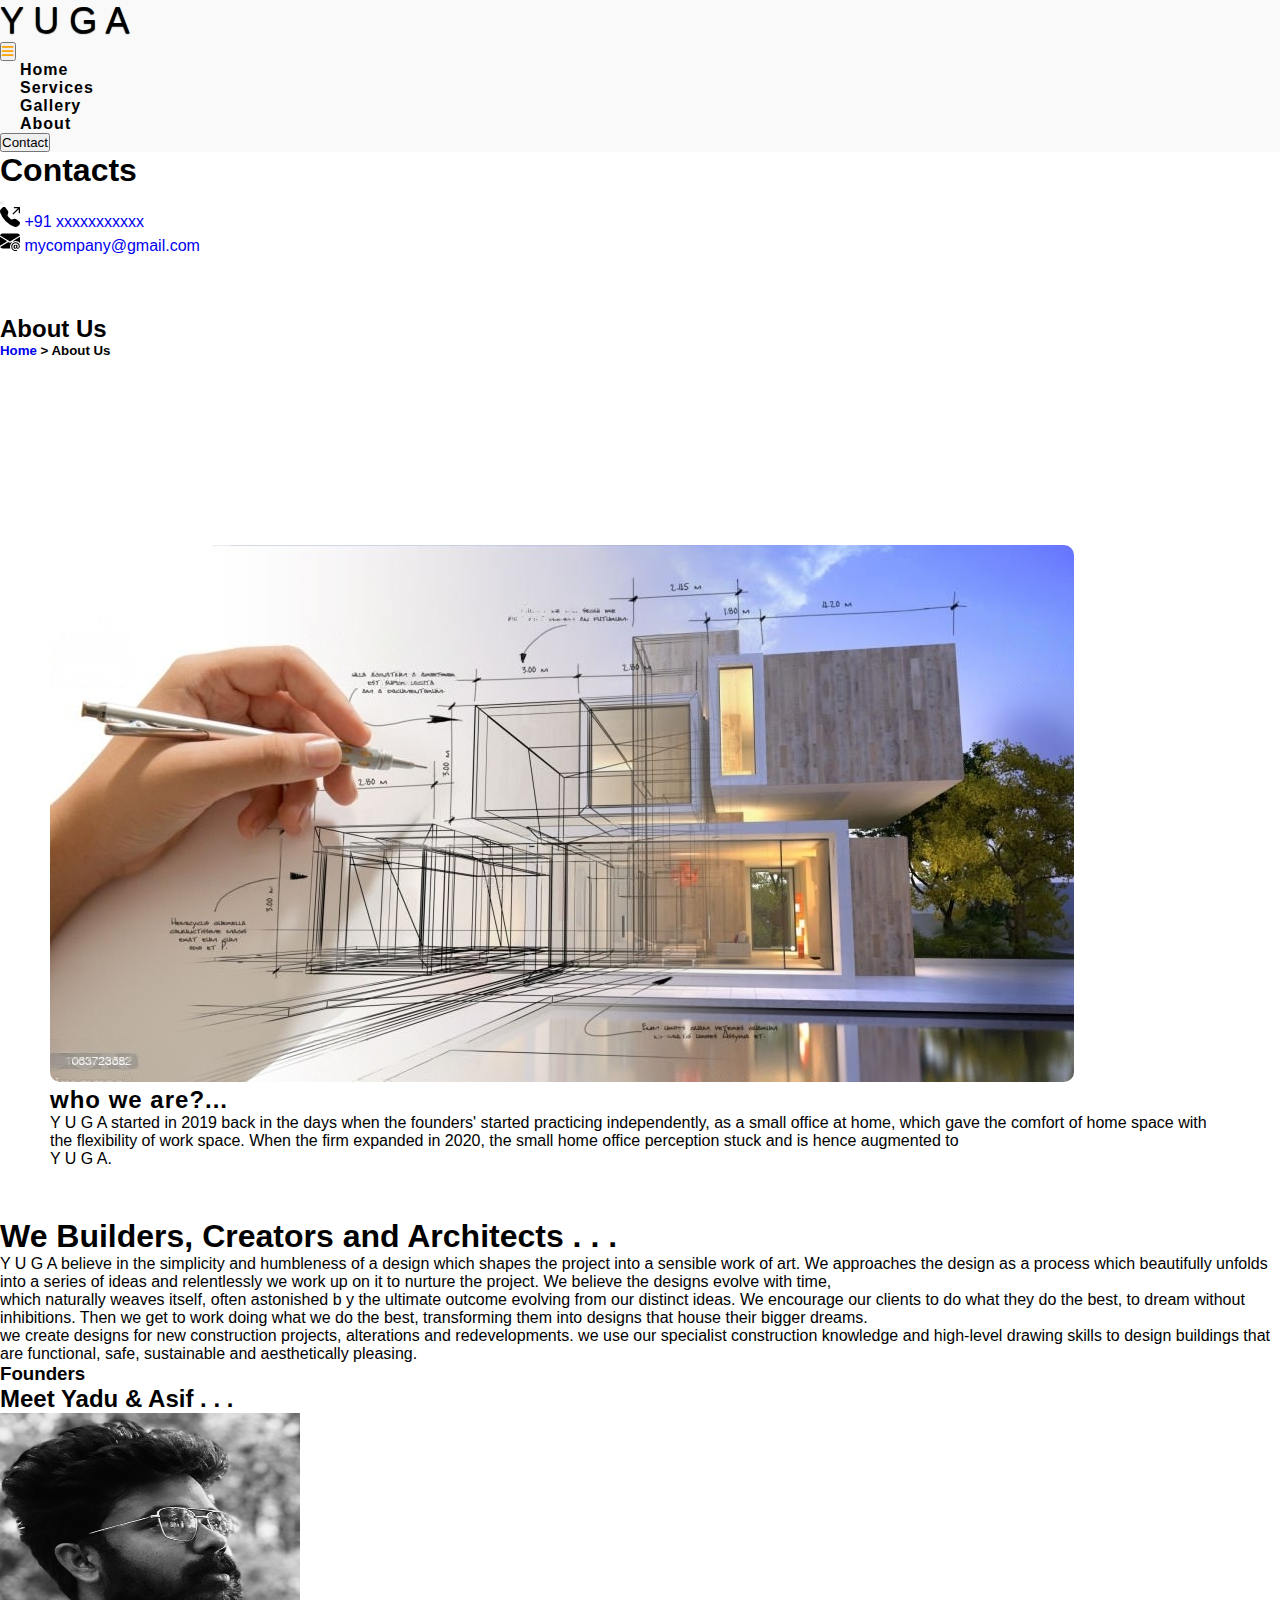
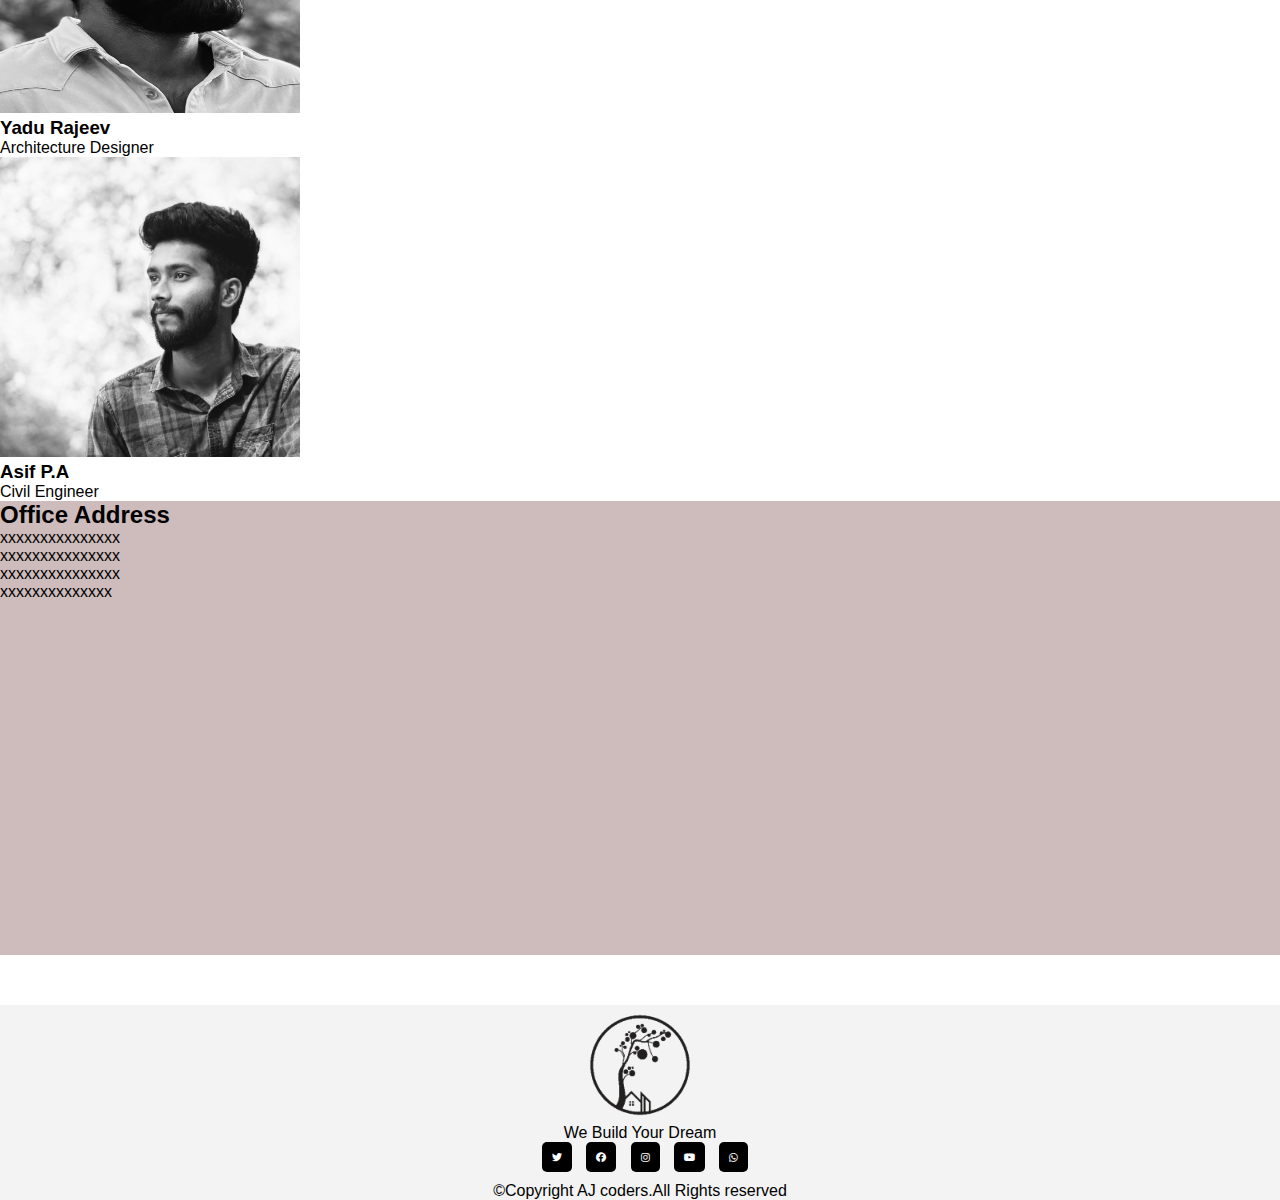
<file: about.html>
<!doctype html>
<html lang="en">

<head>
    <!-- Required meta tags -->
    <meta charset="utf-8">
    <meta name="viewport" content="width=device-width, initial-scale=1">

    <!-- Bootstrap CSS -->
    <link href="https://cdn.jsdelivr.net/npm/bootstrap@5.0.2/dist/css/bootstrap.min.css" rel="stylesheet"
        integrity="sha384-EVSTQN3/azprG1Anm3QDgpJLIm9Nao0Yz1ztcQTwFspd3yD65VohhpuuCOmLASjC" crossorigin="anonymous">

    <title>Y U G A - We build your dream...</title>

    <link rel="stylesheet" href="style.css">

    <!--Font Awsome Cdn -->
    <link rel="stylesheet" href="https://cdnjs.cloudflare.com/ajax/libs/font-awesome/6.4.0/css/all.min.css">
    <!--Font Awsome Cdn -->



    <!--Google Fonts-->
    <link rel="preconnect" href="https://fonts.googleapis.com">
    <link rel="preconnect" href="https://fonts.gstatic.com" crossorigin>
    <link href="https://fonts.googleapis.com/css2?family=Roboto:wght@400;500&display=swap" rel="stylesheet">
    <!--Google Fonts-->

</head>

<body>





    <!--Navbar Start-->
    <!-- nabar for laptop -->
    <nav class="navbar navbar-expand-lg fixed-top nav-lap" id="navbar">
        <div class="container">
            <div class="nav-logo-div">
                <a class="navbar-brand" href="index.html" id="logo">Y U G A</a>
            </div>
            <button class="navbar-toggler" type="button" data-bs-toggle="collapse" data-bs-target="#mynavbar">
                <span><i class="fa-solid fa-bars"></i></span>
            </button>
            <div class="collapse navbar-collapse" id="mynavbar">
                <div class="w-100 d-flex justify-content-center">
                    <div>
                        <ul class="navbar-nav me-auto">
                            <li class="nav-item">
                                <a class="nav-link active" href="index.html">Home</a>
                            </li>
                            <!-- <li class="nav-item">
                                <a class="nav-link" href="#book">Book</a>
                            </li> -->
                            <!-- <li class="nav-item">
                <a class="nav-link" href="#Packages">Packages</a>
              </li> -->
                            <li class="nav-item">
                                <a class="nav-link" href="#Services">Services</a>
                            </li>
                            <li class="nav-item">
                                <a class="nav-link" href="gallery.html">Gallery</a>
                            </li>
                            <li class="nav-item">
                                <a class="nav-link" href="about.html">About</a>
                            </li>


                        </ul>
                    </div>
                </div>
                <div class="d-flex justify-content-center">
                    <button type="button" class="btn btn-xs btn-outline-warning" data-bs-toggle="modal"
                        data-bs-target="#exampleModal">
                        Contact
                    </button>
                </div>
            </div>
        </div>
    </nav>
    <!-- Navbar for mobile -->
    <nav class="navbar navbar-expand-lg fixed-top nav-mobile" id="navbar">
        <div class="container">
            <button type="button" class="btn btn-xs btn-outline-warning" data-bs-toggle="modal"
                data-bs-target="#exampleModal">
                <i class="fa-solid fa-phone-volume"></i>
            </button>
            <div class="nav-logo-div">
                <a class="navbar-brand" href="index.html" id="logo">Y U G A</a>
            </div>
            <button class="navbar-toggler" type="button" data-bs-toggle="collapse" data-bs-target="#mynavbar">
                <span><i class="fa-solid fa-bars"></i></span>
            </button>
            <div class="collapse navbar-collapse" id="mynavbar">
                <div class="w-100 d-flex justify-content-center">
                    <div>
                        <ul class="navbar-nav me-auto">
                            <li class="nav-item">
                                <a class="nav-link active" href="index.html">Home</a>
                            </li>
                            <!-- <li class="nav-item">
                                <a class="nav-link" href="#book">Book</a>
                            </li> -->
                            <!-- <li class="nav-item">
                <a class="nav-link" href="#Packages">Packages</a>
              </li> -->
                            <li class="nav-item">
                                <a class="nav-link" href="#Services">Services</a>
                            </li>
                            <li class="nav-item">
                                <a class="nav-link" href="gallery.html">Gallery</a>
                            </li>
                            <li class="nav-item">
                                <a class="nav-link" href="about.html">About</a>
                            </li>


                        </ul>
                    </div>
                </div>
            </div>
        </div>

        </div>
    </nav>
    <!--Navbar End-->



    <!-- Contact Modal -->
    <div class="modal fade" id="exampleModal" tabindex="-1" aria-labelledby="exampleModalLabel" aria-hidden="true">
        <div class="modal-dialog">
            <div class="modal-content">
                <div class="modal-header">
                    <h1 class="modal-title fs-5" id="exampleModalLabel">Contacts</h1>
                    <button type="button" class="btn-close" data-bs-dismiss="modal" aria-label="Close"></button>
                </div>
                <div class="modal-body">
                    <div class="d-flex ps-5">
                        <svg xmlns="http://www.w3.org/2000/svg" width="20" height="20" fill="currentColor"
                            class="bi bi-telephone-outbound-fill" viewBox="0 0 16 16">
                            <path fill-rule="evenodd"
                                d="M1.885.511a1.745 1.745 0 0 1 2.61.163L6.29 2.98c.329.423.445.974.315 1.494l-.547 2.19a.678.678 0 0 0 .178.643l2.457 2.457a.678.678 0 0 0 .644.178l2.189-.547a1.745 1.745 0 0 1 1.494.315l2.306 1.794c.829.645.905 1.87.163 2.611l-1.034 1.034c-.74.74-1.846 1.065-2.877.702a18.634 18.634 0 0 1-7.01-4.42 18.634 18.634 0 0 1-4.42-7.009c-.362-1.03-.037-2.137.703-2.877L1.885.511zM11 .5a.5.5 0 0 1 .5-.5h4a.5.5 0 0 1 .5.5v4a.5.5 0 0 1-1 0V1.707l-4.146 4.147a.5.5 0 0 1-.708-.708L14.293 1H11.5a.5.5 0 0 1-.5-.5z" />
                        </svg>
                        <a href=”tel:+91xxxxxxxxx″ class="ps-5 text-decoration-none text-dark">+91 xxxxxxxxxxx</a>
                    </div>
                    <div class="d-flex ps-5 pt-3">
                        <svg xmlns="http://www.w3.org/2000/svg" width="20" height="20" fill="currentColor"
                            class="bi bi-envelope-at-fill" viewBox="0 0 16 16">
                            <path
                                d="M2 2A2 2 0 0 0 .05 3.555L8 8.414l7.95-4.859A2 2 0 0 0 14 2H2Zm-2 9.8V4.698l5.803 3.546L0 11.801Zm6.761-2.97-6.57 4.026A2 2 0 0 0 2 14h6.256A4.493 4.493 0 0 1 8 12.5a4.49 4.49 0 0 1 1.606-3.446l-.367-.225L8 9.586l-1.239-.757ZM16 9.671V4.697l-5.803 3.546.338.208A4.482 4.482 0 0 1 12.5 8c1.414 0 2.675.652 3.5 1.671Z" />
                            <path
                                d="M15.834 12.244c0 1.168-.577 2.025-1.587 2.025-.503 0-1.002-.228-1.12-.648h-.043c-.118.416-.543.643-1.015.643-.77 0-1.259-.542-1.259-1.434v-.529c0-.844.481-1.4 1.26-1.4.585 0 .87.333.953.63h.03v-.568h.905v2.19c0 .272.18.42.411.42.315 0 .639-.415.639-1.39v-.118c0-1.277-.95-2.326-2.484-2.326h-.04c-1.582 0-2.64 1.067-2.64 2.724v.157c0 1.867 1.237 2.654 2.57 2.654h.045c.507 0 .935-.07 1.18-.18v.731c-.219.1-.643.175-1.237.175h-.044C10.438 16 9 14.82 9 12.646v-.214C9 10.36 10.421 9 12.485 9h.035c2.12 0 3.314 1.43 3.314 3.034v.21Zm-4.04.21v.227c0 .586.227.8.581.8.31 0 .564-.17.564-.743v-.367c0-.516-.275-.708-.572-.708-.346 0-.573.245-.573.791Z" />
                        </svg>
                        <a href="mailto:mycompany@gmail.com"
                            class="ps-5 text-decoration-none text-dark">mycompany@gmail.com</a>
                    </div>
                </div>
            </div>
        </div>
    </div>
    <!-- Contact Modal End -->

    <!-- heading -->
    <section>
        <div class="w-100 bg-dark" style="margin-top: 60px;height: 150px;">
            <div class="d-flex container align-items-center w-100 h-100">
                <div class="d-flex justify-content-between h-25 w-100">
                    <h2 class="text-light">About Us</h2>
                    <div class="d-flex align-items-center text-light">
                        <h5><a href="index.html" class="text-decoration-none text-light">Home</a> > <span
                                class="text-secondary">About Us</span></h5>
                    </div>
                </div>
            </div>
        </div>
    </section>
    <!-- heading end -->

    <!-- content -->




    <section class="about bg-white" id="about">
        <div class="container">
            <div class="row">
                <div class="col-md-6 py-3 py-md-0">
                    <div class="card">
                        <img src="./images/ABOUT/about-cover-yuga.jpeg" alt="">
                    </div>
                </div>
                <div class="col-md-6 py-3 py-md-0 d-flex align-items-center">
                    <div class="">
                        <h2>who we are?...</h2>
                        <p>Y U G A started in 2019 back in the days when the founders' started practicing independently,
                            as a small office at home, which gave the comfort of home space with the flexibility of work
                            space.
                            When the firm expanded in 2020, the small home office perception stuck and is hence
                            augmented to <br> Y U G A.
                        </p>
                    </div>
                </div>
            </div>
        </div>
    </section>

    <section class="bg-secondary text-light pt-3 pb-3">
        <div class="container">
            <div class="text-center mt-5">

                <h1 class="mb-4">We Builders, Creators and Architects . . .</h1>
            </div>
            <div class="row d-flex justify-content-center">
                <div class="col-xs-6 col-sm-4">
                    <p class="">Y U G A believe in the simplicity and humbleness of a design which shapes the
                        project into a sensible work of art.
                        We approaches the design as a process which beautifully unfolds into a series of ideas and
                        relentlessly we work up on it to nurture the project.
                        We believe the designs evolve with time,
                    </p>
                </div>
                <div class="col-xs-6 col-sm-4">
                    <p>which naturally weaves itself, often astonished b y the ultimate outcome evolving from our
                        distinct
                        ideas.
                        We encourage our clients to do what they do the best, to dream without inhibitions. Then we get
                        to
                        work doing what we do the best,
                        transforming them into designs that house their bigger dreams.
                    </p>
                </div>
                <div class="col-xs-6 col-sm-4">
                    <p>
                        we create designs for new construction projects, alterations and redevelopments.
                        we use our specialist construction knowledge and high-level drawing skills to design
                        buildings that are functional, safe, sustainable and aesthetically pleasing.
                    </p>
                </div>
            </div>
        </div>
    </section>
    <section>
        <div class="container pt-5 text-center">
            <h3 class="text-decoration-underline">Founders</h3>
            <h2>Meet Yadu & Asif . . .</h2>
            <div class="row pt-3">
                <div class="col-6">
                    <img src="images/ABOUT/Pic.jpg" width="300" height="300" alt="">
                    <h3 class="mt-1">Yadu Rajeev</h3>
                    <p class="text-secondary fst-italic">Architecture Designer</p>
                </div>
                <div class="col-6">
                    <img src="images/ABOUT/Pic 2.jpg" width="300" height="300" alt="">
                    <h3 class="mt-1">Asif P.A</h3>
                    <p class="text-secondary fst-italic">Civil Engineer</p>
                </div>
            </div>
        </div>
    </section>
    <section class="mt-5 p-3" style="background-color: rgb(206, 187, 187);">
        <div class="container">
            <div class="row">
                <div class="col-6 text-center pt-5">
                    <h2>Office Address</h2>
                    <p>xxxxxxxxxxxxxxx
                        <br>xxxxxxxxxxxxxxx
                        <br>xxxxxxxxxxxxxxx
                        <br>xxxxxxxxxxxxxx
                    </p>
                </div>
                <div class="col-6">
                    <iframe
                        src="https://www.google.com/maps/embed?pb=!1m18!1m12!1m3!1d31254.6887329653!2d76.0667069921717!3d11.706019064296918!2m3!1f0!2f0!3f0!3m2!1i1024!2i768!4f13.1!3m3!1m2!1s0x3ba60aca72a6f31d%3A0x80f9947968021a09!2sWayanad%2C%20Kerala!5e0!3m2!1sen!2sin!4v1691862202754!5m2!1sen!2sin"
                        width="350" height="350" style="border:0;" allowfullscreen="" loading="lazy"
                        referrerpolicy="no-referrer-when-downgrade"></iframe>
                </div>
            </div>
        </div>
    </section>

    <!-- content end -->


    <!--Footer Start-->

    <footer id="footer" style="background-color: rgb(243, 243, 243);">
        <img src="images/logo/YUGA_Logo2-removebg-preview.png" width="200" height="200"
            style="margin-top: -40px;margin-bottom: -45px;" alt="">
        <p>
            We Build Your Dream
        </p>
        <div class="social-links">
            <a href=""><i class="fa-brands fa-twitter"></i></a>
            <i class="fa-brands fa-facebook"></i>
            <a href="https://www.instagram.com/yugarchitects/"><i class="fa-brands fa-instagram"></i></a>
            <i class="fa-brands fa-youtube"></i>
            <i class="fa-brands fa-whatsapp"></i>
        </div>
        <div class="copyright">
            <p>&copy;Copyright AJ coders.All Rights reserved
            </p>
        </div>
    </footer>

    <!--Footer End-->


    <!-- Optional JavaScript; choose one of the two! -->

    <!-- Option 1: Bootstrap Bundle with Popper -->
    <script src="https://cdn.jsdelivr.net/npm/bootstrap@5.0.2/dist/js/bootstrap.bundle.min.js"
        integrity="sha384-MrcW6ZMFYlzcLA8Nl+NtUVF0sA7MsXsP1UyJoMp4YLEuNSfAP+JcXn/tWtIaxVXM"
        crossorigin="anonymous"></script>

    <!-- Option 2: Separate Popper and Bootstrap JS -->
    <!--
    <script src="https://cdn.jsdelivr.net/npm/@popperjs/core@2.9.2/dist/umd/popper.min.js" integrity="sha384-IQsoLXl5PILFhosVNubq5LC7Qb9DXgDA9i+tQ8Zj3iwWAwPtgFTxbJ8NT4GN1R8p" crossorigin="anonymous"></script>
    <script src="https://cdn.jsdelivr.net/npm/bootstrap@5.0.2/dist/js/bootstrap.min.js" integrity="sha384-cVKIPhGWiC2Al4u+LWgxfKTRIcfu0JTxR+EQDz/bgldoEyl4H0zUF0QKbrJ0EcQF" crossorigin="anonymous"></script>
    -->
</body>

</html>
</file>
<file: style.css>
* {
    margin: 0;
    padding: 0;
    box-sizing: border-box;
    text-decoration: none;
    list-style: none;
    scroll-behavior: smooth;
    font-family: 'Lato', sans-serif;
}

/* Navbar Start */
#navbar {
    background: #f9f9f9;
}

#logo {
    font-size: 36px;
    font-weight: 500;
    color: black;
    text-shadow: 0px 1px 1px black;
    margin-bottom: 5px;
}

#logo span {
    color: #ffa500;
}

.navbar-toggler span {
    color: #ffa500;
}

.navbar-nav {
    margin-left: 20px;
}

.nav-item .nav-link {
    font-size: 16px;
    font-weight: 550;
    color: black;
    letter-spacing: 1px;
    border-radius: 3px;
    transition: 0.5s ease;
}

.nav-item .nav-link:hover {
    background: #ffa500;
    color: white;
}

#navbar form button {
    background: orange;
    color: white;
    border: none;
}

/* Navbar End */




.carousel-control-prev,.carousel-control-next {
    z-index: 2;
    height: 100%;
}


/* Home Section Start*/
.home {
    margin-top: 60px;
    width: 100%;
    /* height: 90vh; */
    /* background-image: linear-gradient(rfba(0,0,0,0.3),rgba(0,0,0,0.2)); */
    /* background-image: url("./images/poster2.jpeg"); */
    /* background-repeat: no-repeat; */
    /* background-size: cover; */
}

.home .content {
    text-align: center;
    /* padding-top: 200px; */

}

.home .content h5 {
    color: white;
    font-size: 38px;
    font-weight: 550;
    text-shadow: 0px 1px 1px black;
}

.home .content h1 {
    color: white;
    font-size: 70px;
    font-weight: 550;
    text-shadow: 0px 1px 1px black;
    margin-top: 5px;
}
.content-changing {
    z-index: 1;

}

.changecontent::after {
    content: ' ';
    color: #ffa500;
    text-shadow: 0px 1px 1px black;
    animation: changetxt 10s infinite linear;
}

@keyframes changetxt {
    0% {
        content: "Apartment";
    }

    10% {
        content: "Single-Family(Detached)";
    }

    20% {
        content: "Co-Operative";
    }

    30% {
        content: "Colonial";
    }

    40% {
        content: "Tiny Homes";
    }

    50% {
        content: "Contemporary";
    }

    60% {
        content: "NaaluKettu";
    }

    70% {
        content: "Ordinary Homes";
    }

    80% {
        content: "Resorts";
    }

    90% {
        content: "Hut";
    }

    100% {
        content: "Commercial Buildings";
    }
}

.home .content p {
    color: white;
    font-size: 15px;
    font-weight: 600;
    text-shadow: 0px 1px 1px black;
    margin-top: 5px;

}

.home .content a {
    padding: 10px;
    background: white;
    color: black;
    letter-spacing: 2px;
    font-weight: 550;
    border-radius: 5px;
    text-decoration: none;
    transition: 0.5s;
}

.home .content a:hover {
    background: #ffa500;
    color: white;
}

@media (max-width:850px) {
    .home {
        background-position: 50%;
    }
}

@media (max-width:450px) {
    .home .content h5 {
        font-size: 25px;
    }

    .home .content h1 {
        font-size: 38px;
    }

    .home .content p {
        font-size: 13px;
    }
}

/* Home Section End*/


/*Section Book Start*/

.book {
    background: #f9f9f9;
    padding: 50px;
}

.main-text h1 {
    text-align: center;
    text-shadow: 0px 1px 1px black;
    font-weight: 600;
}

.main-text h1 span {
    color: #ffa500;

}

.book .card {
    border-radius: 10px;
    box-shadow: 0px 5px 5px -6px black;
}

.book .row {
    margin-top: 30px;

}

.book form input {
    padding: 10px;
    color: black;
    border: none;
    outline: none;
    font-size: 15px;
    border-radius: 10px;
    box-shadow: 0px 5px 5px=6px black;
}

.book form textarea {
    border: none;
    border-radius: 10px;
    resize: none;
    box-shadow: 0px 5px 5px -6px black;
    height: 200px;
}

.book .submit {
    width: 160px;
    font-size: 16px;
    font-weight: 550;
    background: #ffa500;
    color: white;
    margin-top: 10px;
    transition: 0.5s;
}

.book .submit:hover {
    width: 170px;

}

@media (max-width:765px) {
    .book {
        padding: 0;
    }

    .main-text h1 {
        padding: 20px;
    }
}

/*Section Book End*/


/* Section Packages Start*/
.main-txt h1 {
    text-align: center;
    margin-top: 30px;
    font-weight: 600;
    text-shadow: 0px 1px 1px black;
}

.main-txt h1 span {
    color: #ffa500;

}

.packages .card {
    border-radius: 5px;
    border: none;
    box-shadow: rgba(0, 0, 0, 0.1)0px 4px 12px;
}

.packages .card img {
    border-radius: 5px;
}

.packages .card .card-body {
    background: transparent;

}

.packages .card .card-body h3 {
    font-size: 25px;
    font-weight: 600;
}

.packages .card .card-body p {
    font-size: 15px;

}

.checked {
    color: #ffa500;
}

.star i {
    font-size: 15px;
}

.packages .card .card-body h6 {
    font-size: 20px;
}

.packages .card .card-body a {
    padding: 10px;
    text-decoration: none;
    background: #ffa500;
    color: white;
    border-radius: 5px;
}


/* Section Packages End*/



/*Section Services Start*/
.services {
    background: #f9f9f9;
    margin-top: 50px;
}

.services .card {
    box-shadow: rgba(0, 0, 0, 0.1)0px 4px 12px;
    border: none;
    cursor: pointer;
}

.services .card i {
    font-size: 80px;
    text-align: center;
    color: #ffa500;
    margin-top: 20px;
}

.services .card .card-body h3 {
    font-weight: 500;
}

.services .card .card-body {
    text-align: center;
}


/*Section Services End*/


/*Section Gallery Start*/
.gallery {
    margin-top: 50px;
}

.gallery .card {
    border-radius: 10px;
    box-shadow: rgba(0, 0, 0, 0.1) 0px 4px 12px;
    cursor: pointer;
    ;
}

.gallery .card img {
    border-radius: 10px;
    transition: 0.5s;

}

.gallery .card img:hover {
    transform: scale(1.1);
}


/*Section Gallery End*/

/*About Start*/

.about {
    padding: 50px;
    margin-top: 30px;
    background: #f9f9f9;
}

.about .card {
    border-radius: 10px;
}

.about .card img {
    border-radius: 10px;
}

.about h2 {
    font-weight: 600;
    letter-spacing: 1px;
}

.about p {
    font-size: 500;
}

#about-btn {
    width: 150px;
    height: 38px;
    border: none;
    border-radius: 5px;
    background: #ffa500;
    color: white;
    letter-spacing: 2px;
    font-weight: 550;
    transition: 0.5s;
    cursor: pointer;
}

#about-btn:hover {
    width: 170px;
}

@media (max-width:765px) {
    .about {
        padding: 0;
    }

    .Services {
        margin-top: 0 !important;
    }
}

/*About End*/

/*Footer start*/

#footer {
    width: 100%;
    margin-top: 50px;
    text-align: center;
    background: #f9f9f9;
}

#footer h1 {
    font-weight: 600;
    padding-top: 30px;
    text-shadow: 0px 0px 1px black;
}

#footer h1 span {
    color: #ffa500;
}

.social-links i {
    padding: 10px;
    border-radius: 5px;
    font-size: 10px;
    background: black;
    color: white;
    margin-left: 10px;
    margin-bottom: 10px;
    transition: 0.5s ease;
    cursor: pointer;
}

.social-links i:hover {
    background: #ffa500;
}


/*Footer End*/



/* Gallery CSS Start */

.gallery-card:hover {
    transition: 0.2s;
    transform: scale(1.15, 1.15);
    cursor: pointer;
}

.gallery-slide-h-400 {
    height: 550px;
}

/* Gallery CSS End */

/* about CSS */
.bg-white{
    background-color: white !important;
}


/* media query for responsiveness */

/* Smart phone */
@media screen and (min-width: 320px) and (max-width: 480px) {
    .about {
        padding: 0;
    }

    .Services {
        margin-top: 0 !important;
    }

    .dream-div-for-mobiles {
        display: block;
    }

    .dream-div-for-lap {
        display: none;
    }

    .nav-logo-div {
        display: flex;
        justify-content: center;
    }

    .nav-lap {
        display: none;
    }

    .nav-mobile {
        display: block;
    }

    .slide-img-hgt {
        height: 300px;
    }
    .content-changing{
        margin-top: 100px;
    }
    .expanded-content{
        margin-top: -350px;
    }
    .gallery-slide-h-400 {
        height: 350px;
    }
}

/* tablets and ipads */
@media screen and (min-width: 481px) and (max-width: 768px) {
    .about {
        padding: 0;
    }

    .Services {
        margin-top: 0 !important;
    }

    .dream-div-for-mobiles {
        display: block;
    }

    .dream-div-for-lap {
        display: none;
    }

    .nav-lap {
        display: none;
    }

    .nav-mobile {
        display: block;
    }

    .slide-img-hgt {
        height: 300px;
    }
    .content-changing{
        margin-top: 100px;
    }
    .expanded-content{
        margin-top: -350px;
    }
    .gallery-slide-h-400 {
        height: 500px;
    }
    .expanded-body-images{
        width: 650px;
    }
}


/* std laptops */
@media screen and (min-width: 769px) and (max-width: 1024px) {
    .dream-div-for-mobiles {
        display: none;
    }

    .dream-div-for-lap {
        display: block;
    }

    .nav-lap {
        display: block;
    }

    .nav-mobile {
        display: none;
    }

    .slide-img-hgt {
        height: 600px;
    }
    .content-changing{
        margin-top: 200px;
    }
    .expanded-content{
        margin-top: -550px;
    }
    .expanded-body-images{
        width: 900px;
    }
}


/* desktops and more */
@media screen and (min-width: 1025px) {
    .dream-div-for-mobiles {
        display: none;
    }

    .dream-div-for-lap {
        display: block;
    }

    .nav-lap {
        display: block;
    }

    .nav-mobile {
        display: none;
    }

    .slide-img-hgt {
        height: 600px;
    }
    .content-changing{
        margin-top: 200px;
    }
    .expanded-content{
        margin-top: -550px;
    }
    .expanded-body-images{
        width: 900px;
    }
}
</file>
